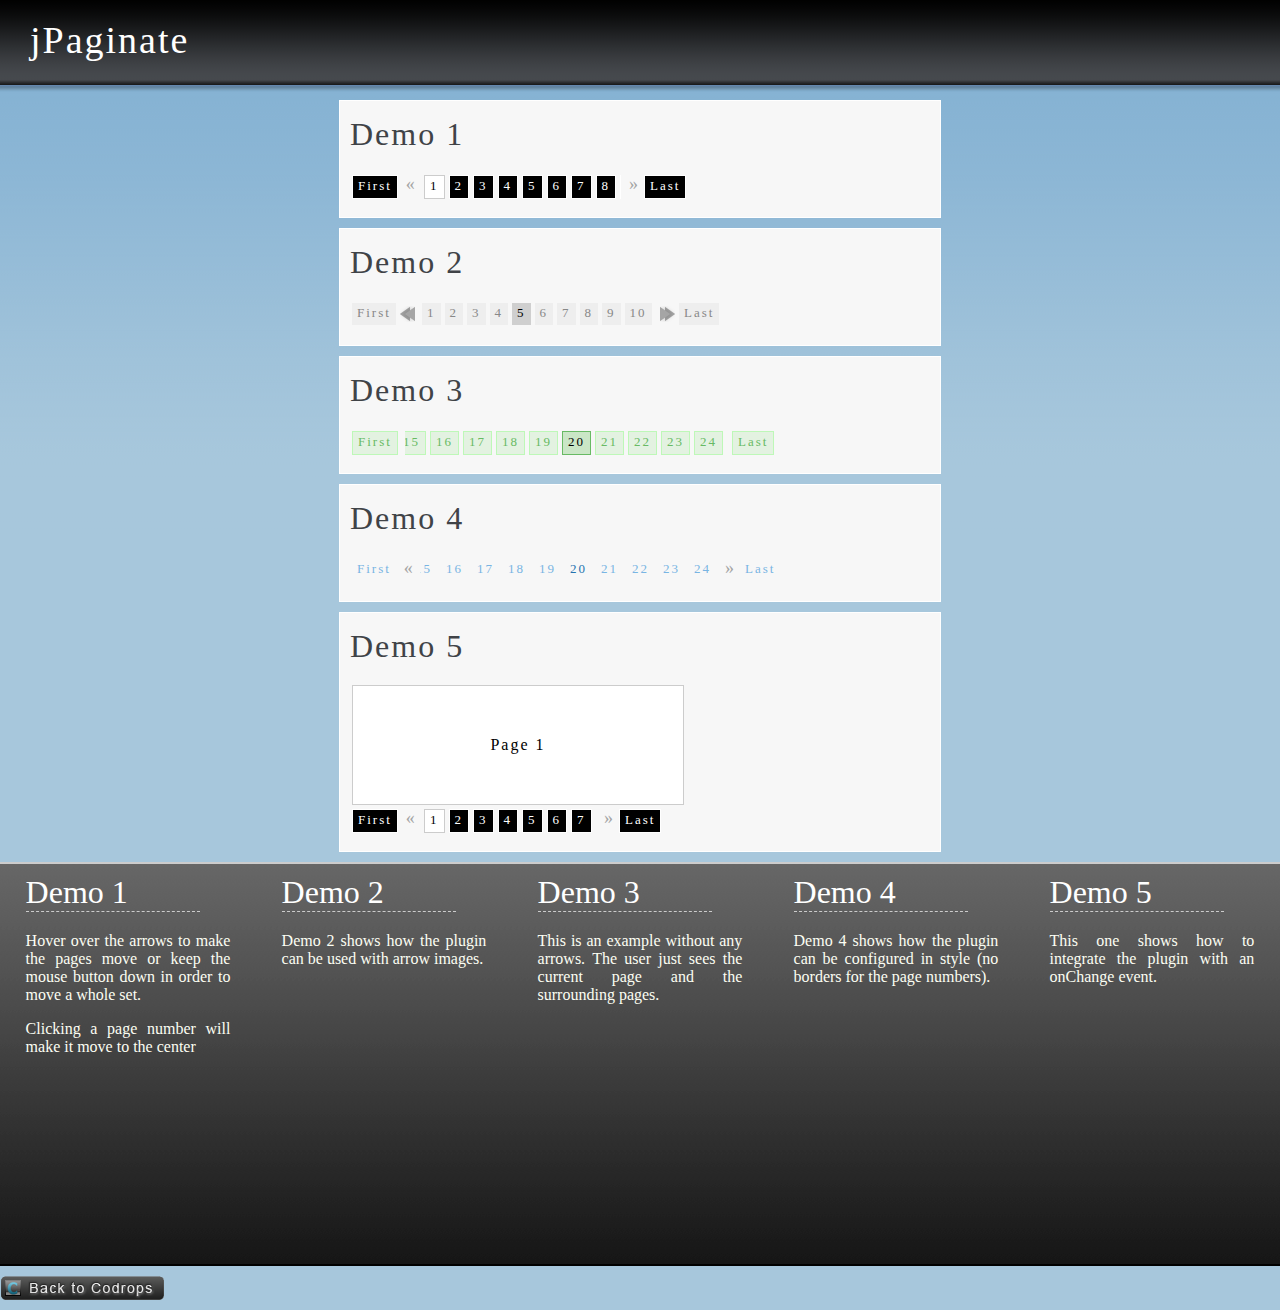
<file: sistem/paginate/jPaginate.html>
<!DOCTYPE html PUBLIC "-//W3C//DTD XHTML 1.0 Strict//EN" "http://www.w3.org/TR/xhtml1/DTD/xhtml1-strict.dtd">
<html>
    <head>
        <title>jQuery Pagination - jPaginate</title>
        <meta http-equiv="Content-Type" content="text/html; charset=UTF-8"/>
        <meta name="description" content="jPaginate - jQuery Pagination Plugin" />
        <meta name="keywords" content="jquery, plugin, pagination, fancy" />
        <link rel="stylesheet" type="text/css" href="css/style.css" media="screen"/>
        <style>
            body{
                background: #a7c7dc url(bg.png) repeat-x top left;
                font-family: verdana;
                padding:0px;
                margin:0px;
                letter-spacing:2px;
            }
            .header{
                position:absolute;
                top:0px;
                left:0px;
                width:100%;
                height:80px;            
            }
            .header h1{
                color:#fff;
                font-size: 38px;
                margin:0px 0px 0px 30px;
                font-weight:100;
                line-height:80px;
                padding:0px;
            }
            .footer{
                width:100%;
                margin:10px 0px 5px 0px;
            }
            a img{
                border:none;
                outline:none;
            }
            .content{
                margin-top:100px;
                padding:0px;
                bottom:0px;
            }
            .about{
                width:100%;
                height:400px;
                background:transparent url(about.png) repeat-x top left;
                border-top:2px solid #ccc;
                border-bottom:2px solid #000;
            }
            .about .text{
                width:16%;
                margin:5px 2% 10px 2%;
                height:380px;
                float:left;
                color:#FCFEF3;
                font-size: 16px;
                text-align:justify;
                letter-spacing:0px;
            }
            .about .text h1{
                border-bottom: 1px dashed #ccc;
                color:#fff;
            }
            .demo{
                width:580px;
                padding:10px;
                margin:10px auto;
                border: 1px solid #fff;
                background-color:#f7f7f7;
            }
            h1{
                color:#404347;
                margin:5px 30px 20px 0px;
                font-weight:100;
            }
			.pagedemo{
				border: 1px solid #CCC;
				width:310px;
				margin:2px;
                padding:50px 10px;
                text-align:center;
				background-color:white;	
			}
        </style>
    </head>
    <body>
        <div class="header">
            <h1>jPaginate</h1>
        </div>
        <div class="content">
            <div class="demo">
                <h1>Demo 1</h1>
                <div id="demo1">                   
                </div>
            </div>
			<div class="demo">
                <h1>Demo 2</h1>
                <div id="demo2">                   
                </div>
            </div>
			<div class="demo">
                <h1>Demo 3</h1>
                <div id="demo3">                   
                </div>
            </div>
			<div class="demo">
                <h1>Demo 4</h1>
                <div id="demo4">                   
                </div>
            </div>
			<div id="paginationdemo" class="demo">
                <h1>Demo 5</h1>
                <div id="p1" class="pagedemo _current" style="">Page 1</div>
				<div id="p2" class="pagedemo" style="display:none;">Page 2</div>
				<div id="p3" class="pagedemo" style="display:none;">Page 3</div>
				<div id="p4" class="pagedemo" style="display:none;">Page 4</div>
				<div id="p5" class="pagedemo" style="display:none;">Page 5</div>
				<div id="p6" class="pagedemo" style="display:none;">Page 6</div>
				<div id="p7" class="pagedemo" style="display:none;">Page 7</div>
				<div id="p8" class="pagedemo" style="display:none;">Page 8</div>
				<div id="p9" class="pagedemo" style="display:none;">Page 9</div>
				<div id="p10" class="pagedemo" style="display:none;">Page 10</div>
				<div id="demo5">                   
                </div>
            </div>
        </div>
            <div class="about">
                <div class="text">
                    <h1>Demo 1</h1>
                    <p>Hover over the arrows to make the pages move or keep the mouse button down in order to move a whole set.</p>   
					<p>Clicking a page number will make it move to the center</p>	
                </div>
                <div class="text">
                    <h1>Demo 2</h1>
                    <p>Demo 2 shows how the plugin can be used with arrow images.</p>                   
                </div>
                <div class="text">
                    <h1>Demo 3</h1>
                    <p>This is an example without any arrows. The user just sees the current page and the surrounding pages.</p>                    
                </div>
                <div class="text">
                    <h1>Demo 4</h1>
                    <p>Demo 4 shows how the plugin can be configured in style (no borders for the page numbers).</p>                    
                </div>
				<div class="text">
                    <h1>Demo 5</h1>
                    <p>This one shows how to integrate the plugin with an onChange event.</p>                    
                </div>
            </div>
        </div>
        <div class="footer"><a href="http://www.tympanus.net/codrops/"><img src="codrops_back.png" alt="Back to Codrops"/></a></div> 
		<script type="text/javascript" src="jquery-1.3.2.js"></script>
		<script src="jquery.paginate.js" type="text/javascript"></script>
		<script type="text/javascript">
		$(function() {
                    
			$("#demo1").paginate({
				count 		: 100,
				start 		: 1,
				display     : 8,
				border					: true,
				border_color			: '#fff',
				text_color  			: '#fff',
				background_color    	: 'black',	
				border_hover_color		: '#ccc',
				text_hover_color  		: '#000',
				background_hover_color	: '#fff', 
				images					: false,
				mouse					: 'press',
				onChange     			: function(page){
				alert(page)
				}
			});	
			$("#demo2").paginate({
				count 		: 50,
				start 		: 5,
				display     : 10,
				border					: false,
				text_color  			: '#888',
				background_color    	: '#EEE',	
				text_hover_color  		: 'black',
				background_hover_color	: '#CFCFCF'
			});
			$("#demo3").paginate({
				count 		: 50,
				start 		: 20,
				display     : 12,
				border					: true,
				border_color			: '#BEF8B8',
				text_color  			: '#68BA64',
				background_color    	: '#E3F2E1',	
				border_hover_color		: '#68BA64',
				text_hover_color  		: 'black',
				background_hover_color	: '#CAE6C6', 
				rotate      : false,
				images		: false,
				mouse		: 'press'
			});
			$("#demo4").paginate({
				count 		: 50,
				start 		: 20,
				display     : 12,
				border					: false,
				text_color  			: '#79B5E3',
				background_color    	: 'none',	
				text_hover_color  		: '#2573AF',
				background_hover_color	: 'none', 
				images		: false,
				mouse		: 'press'
			});
			$("#demo5").paginate({
				count 		: 10,
				start 		: 1,
				display     : 7,
				border					: true,
				border_color			: '#fff',
				text_color  			: '#fff',
				background_color    	: 'black',	
				border_hover_color		: '#ccc',
				text_hover_color  		: '#000',
				background_hover_color	: '#fff', 
				images					: false,
				mouse					: 'press',
				onChange     			: function(page){
											$('._current','#paginationdemo').removeClass('_current').hide();
											$('#p'+page).addClass('_current').show();
										  }
			});
		});
		</script>
	</body>
</html>
</file>
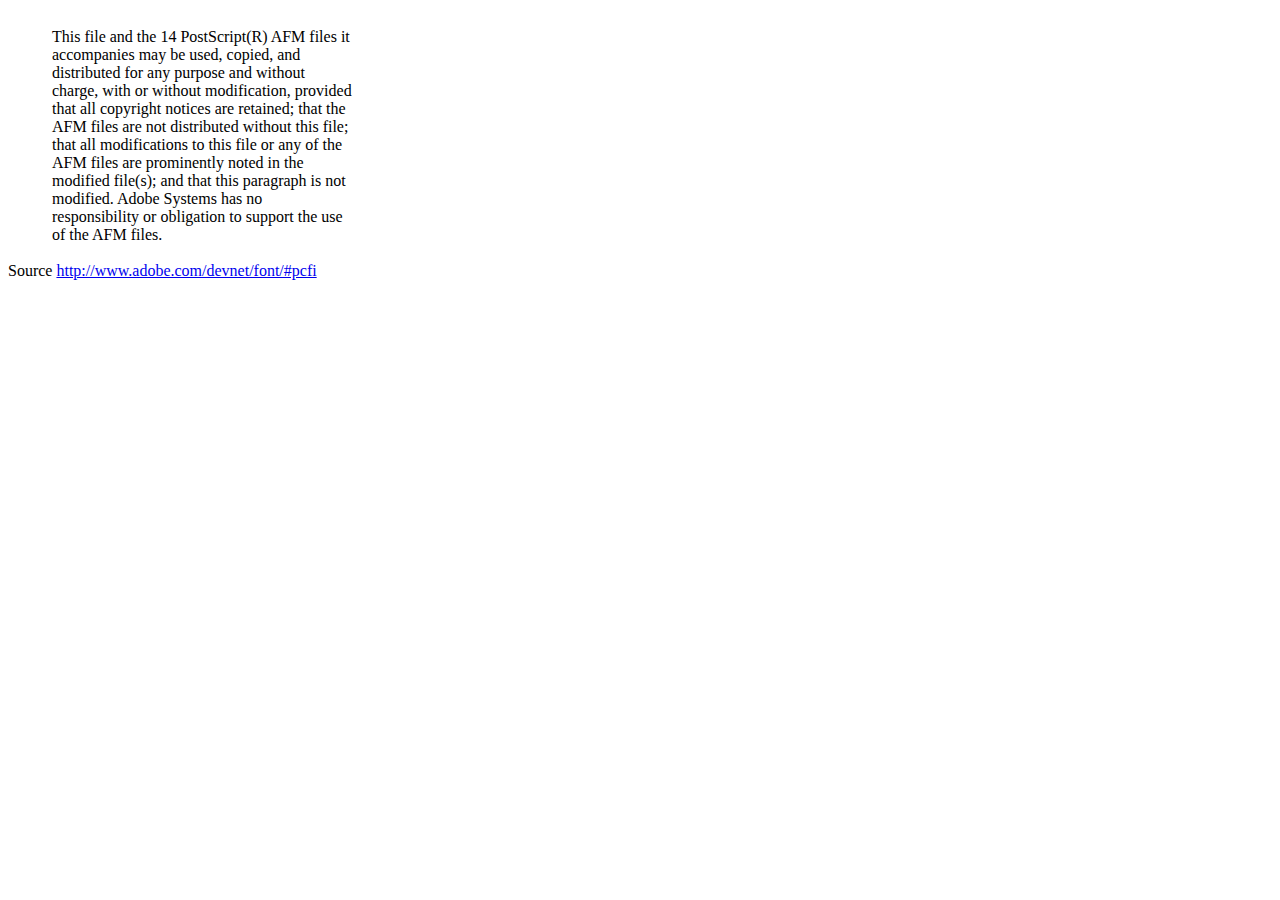
<file: sistem/pdf/lib/fonts/mustRead.html>
<html>
	<head>
		<meta http-equiv="content-type" content="text/html;charset=iso-8859-1">
		<meta name="generator" content="Adobe GoLive 4">
		<title>Core 14 AFM Files - ReadMe</title>
	</head>
	<body bgcolor="white">
		<font color="white">or</font>
		<table border="0" cellpadding="0" cellspacing="2">
			<tr>
				<td width="40"></td>
				<td width="300">This file and the 14 PostScript(R) AFM files it accompanies may be used, copied, and distributed for any purpose and without charge, with or without modification, provided that all copyright notices are retained; that the AFM files are not distributed without this file; that all modifications to this file or any of the AFM files are prominently noted in the modified file(s); and that this paragraph is not modified. Adobe Systems has no responsibility or obligation to support the use of the AFM files. <font color="white">Col</font></td>
			</tr>
		</table>
		<p>Source <a href="http://www.adobe.com/devnet/font/#pcfi">http://www.adobe.com/devnet/font/#pcfi</a></p>
</body>
</html>
</file>
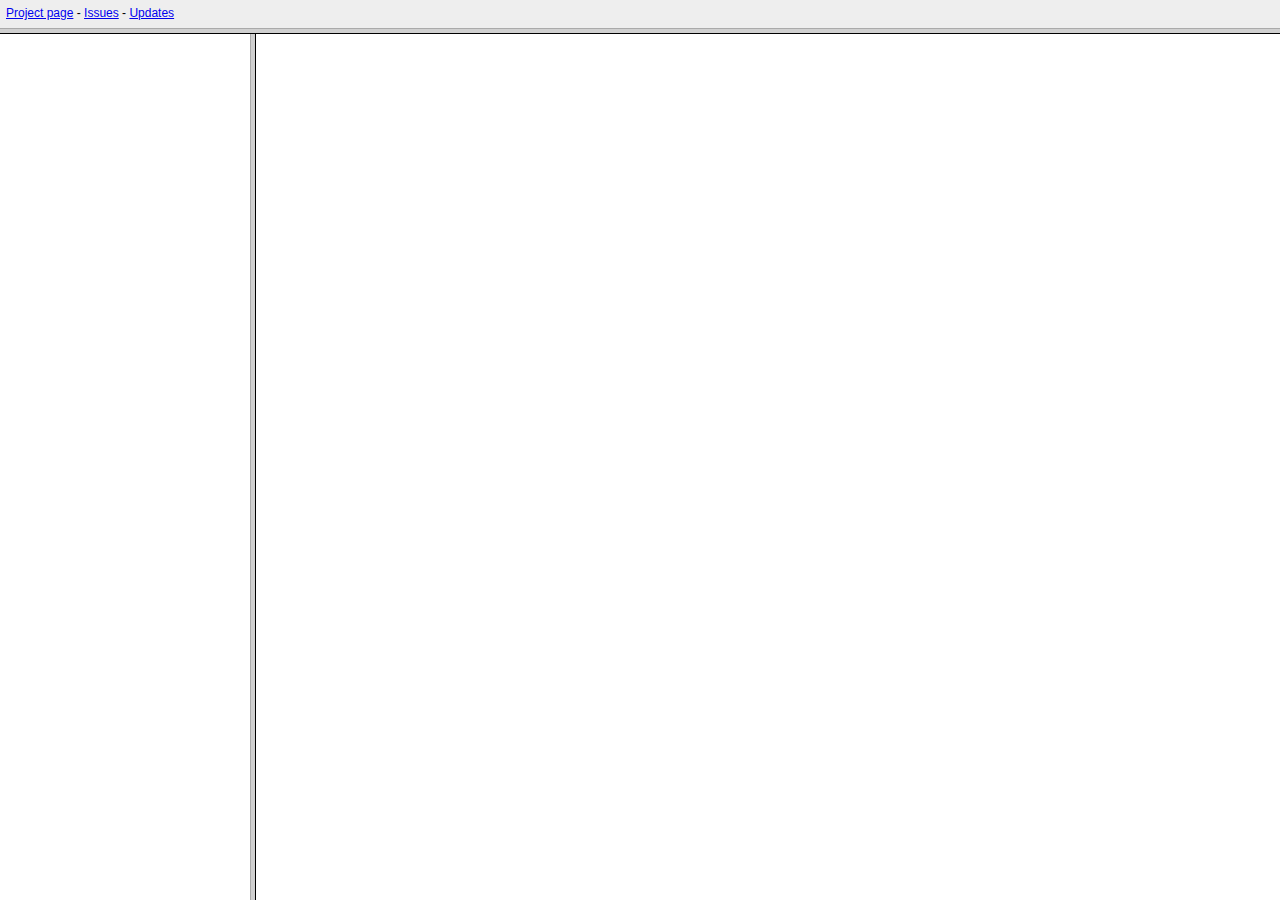
<file: sistem/pdf/lib/php-font-lib/www/font_explorer.html>
<!DOCTYPE html>
<html>
<head>
	<title>PHP font lib - Font explorer</title>
</head>
<frameset rows="28,*">
  <frame src="header.html" noresize></frame>
	<frameset cols="250, *">
	  <frame src="font_list.php" />
	  <frame src="about:blank" id="font-info" name="font-info" />
	</frameset>
</frameset>
</html>
</file>
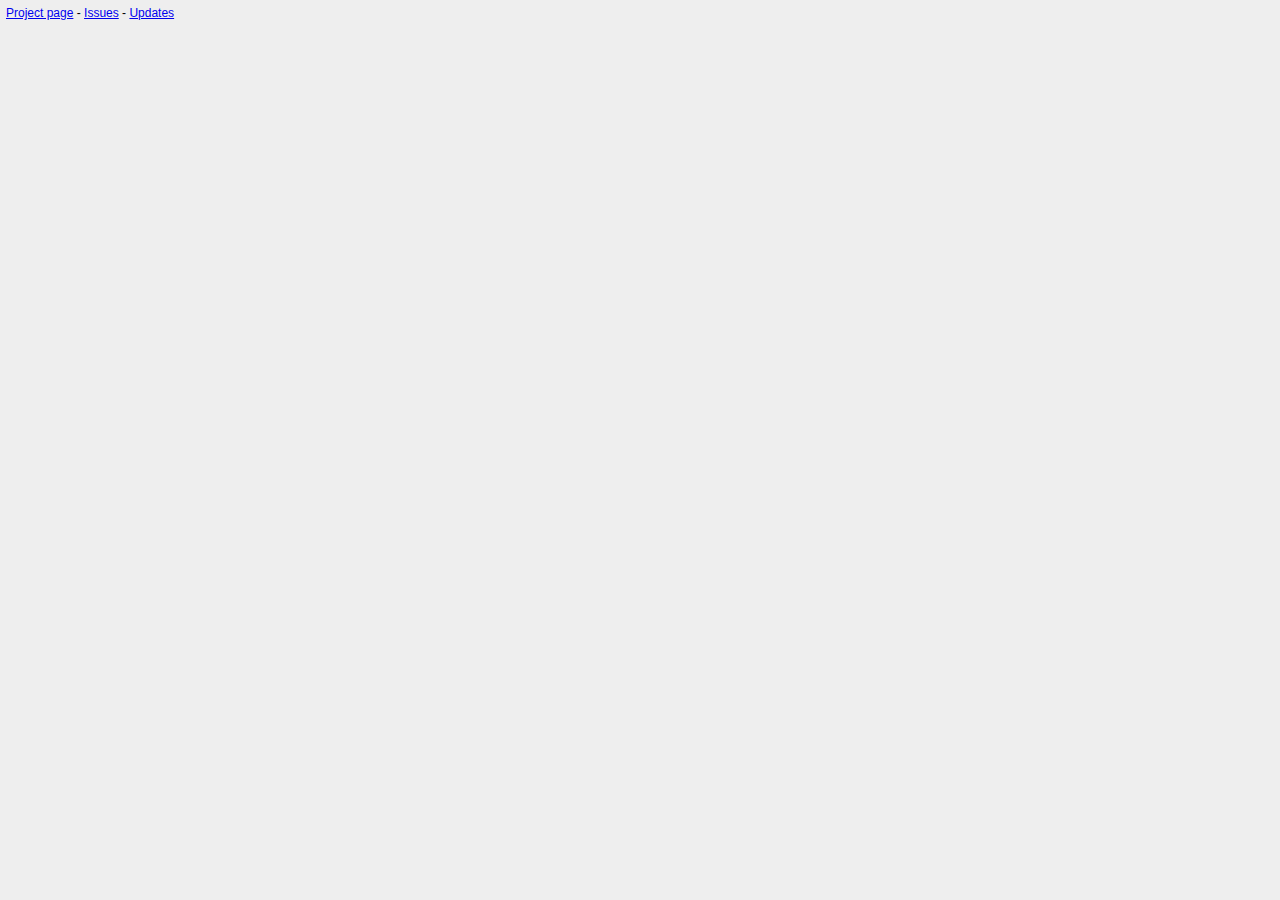
<file: sistem/pdf/lib/php-font-lib/www/header.html>
<!DOCTYPE html>
<html>
<head>
  <link rel="stylesheet" href="css/style.css" />
</head>
<body style="background: #eee;">
  <a href="http://code.google.com/p/php-font-lib/" target="_blank">Project page</a> - 
  <a href="http://code.google.com/p/php-font-lib/issues/list" target="_blank">Issues</a> - 
  <a href="http://code.google.com/p/php-font-lib/updates/list" target="_blank">Updates</a>
</body>
</html>
</file>
<file: sistem/paginate/css/style.css>
.jPaginate{
    height:34px;
    position:relative;
    color:#a5a5a5;
    font-size:small;
    width:100%;
}
.jPaginate a{
    line-height:15px;
    height:18px;
    cursor:pointer;
    padding:2px 5px;
    margin:2px;
    float:left;
}
.jPag-control-back{
	position:absolute;
	left:0px;
}
.jPag-control-front{
	position:absolute;
	top:0px;
}
.jPaginate span{
    cursor:pointer;
}
ul.jPag-pages{
    float:left;
    list-style-type:none;
    margin:0px 0px 0px 0px;
    padding:0px;
}
ul.jPag-pages li{
    display:inline;
    float:left;
    padding:0px;
    margin:0px;
}
ul.jPag-pages li a{
    float:left;
    padding:2px 5px;
}
span.jPag-current{
    cursor:default;
    font-weight:normal;
    line-height:15px;
    height:18px;
    padding:2px 5px;
    margin:2px;
    float:left;
}
ul.jPag-pages li span.jPag-previous,
ul.jPag-pages li span.jPag-next,
span.jPag-sprevious,
span.jPag-snext,
ul.jPag-pages li span.jPag-previous-img,
ul.jPag-pages li span.jPag-next-img,
span.jPag-sprevious-img,
span.jPag-snext-img{
    height:22px;
    margin:2px;
    float:left;
    line-height:18px;
}

ul.jPag-pages li span.jPag-previous,
ul.jPag-pages li span.jPag-previous-img{
    margin:2px 0px 2px 2px;
    font-size:12px;
    font-weight:bold;
        width:10px;

}
ul.jPag-pages li span.jPag-next,
ul.jPag-pages li span.jPag-next-img{
    margin:2px 2px 2px 0px;
    font-size:12px;
    font-weight:bold;
    width:10px;
}
span.jPag-sprevious,
span.jPag-sprevious-img{
    margin:2px 0px 2px 2px;
    font-size:18px;
    width:15px;
    text-align:right;
}
span.jPag-snext,
span.jPag-snext-img{
    margin:2px 2px 2px 0px;
    font-size:18px;
    width:15px;
     text-align:right;
}
ul.jPag-pages li span.jPag-previous-img{
    background:transparent url(../images/previous.png) no-repeat center right;
            }
ul.jPag-pages li span.jPag-next-img{
    background:transparent url(../images/next.png) no-repeat center left;
            }
span.jPag-sprevious-img{
    background:transparent url(../images/sprevious.png) no-repeat center right;
            }
span.jPag-snext-img{
    background:transparent url(../images/snext.png) no-repeat center left;
            }
</file>
<file: sistem/pdf/lib/php-font-lib/www/css/style.css>
body {
	font-size: 12px;
	font-family: tahoma, verdana, arial, sans-serif;
	margin: 0.5em;
}

ul {
	list-style-position: inside;
	padding-left: 0.4em;
}

pre {
	font-size: 11px;
}

h2 {
	border-bottom: 1px solid #ccc;
}

hr {
	clear: both;
}

.unicode-map {
  line-height: 0px;
	font-size: 3px;
	width: 512px;
	border: 1px solid #333;
}

.unicode-map i, .unicode-map b {
  display: inline-block;
  width: 2px;
  height: 2px;
  position: relative;
}

.unicode-map i .info {
  font-size: 12px;
	line-height: 14px;
}

.unicode-map i s, .unicode-map b s {
  text-decoration: none;
  font-style: normal;
	text-align: center;
  display: none;
  position: absolute;
	border: 1px solid #999;
	font-size: 32px;
	background: #fff;
  padding: 3px;
	line-height: 1.2;
	z-index: 5000;
  bottom: 5px;
  left: -12px;
}

.unicode-map i:hover s, .unicode-map b:hover s {
	display: inline-block;
}

.unicode-map i {
	background: #0f0;
}

.unicode-map b {
  background: #999;
}
</file>
